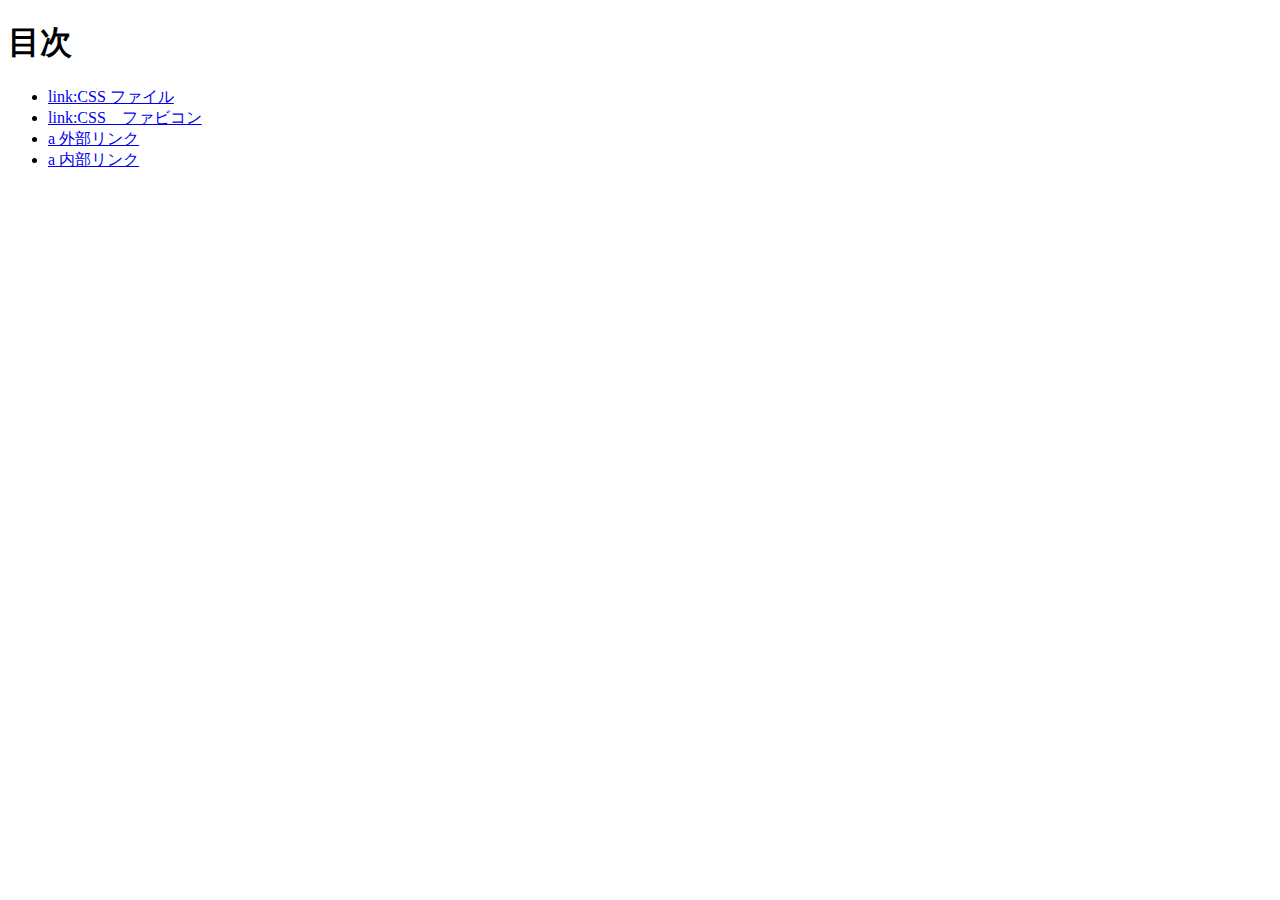
<file: index.html>
<!DOCTYPE html>
<html lang="en">
<head>
    <meta charset="UTF-8">  
    <title>20250515-hc</title>
    <meta name="description" content="第4回のHTML授業です">    

    <link rel="icon" href="link/favicon.ico">

</head>
<body>
    <h1>目次</h1>
    <ul>
        <li><a href="link/css.html">link:CSS ファイル</a></li>
        <li><a href="link/favicon.html">link:CSS　ファビコン</a></li>
        <li><a href="a/ex.html">a 外部リンク</a></li>
        <li><a href="a/in/index.html">a 内部リンク</a></li>
    </ul>
    
</body>
</html>
</file>
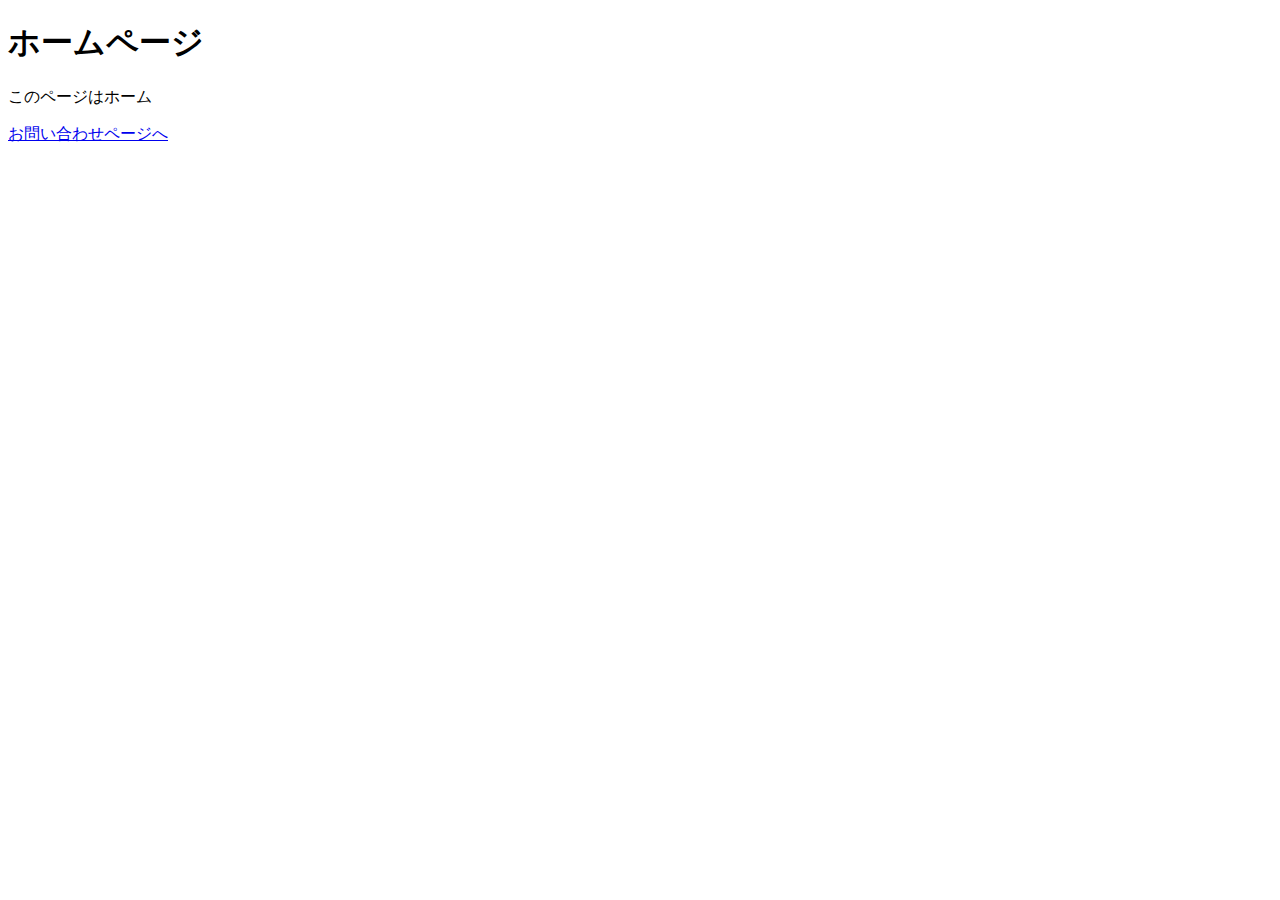
<file: a/in/index.html>
<!doctype html>
<html lang="en">
    <head>
        <meta charset="utf-8">
        <title>ホーム｜内部リンク</title>
    </head>
<body>
        <h1>ホームページ</h1>
        <p> このページはホーム</p>
        <a href="contact.html">お問い合わせページへ</a>
</body>
</html>
</file>
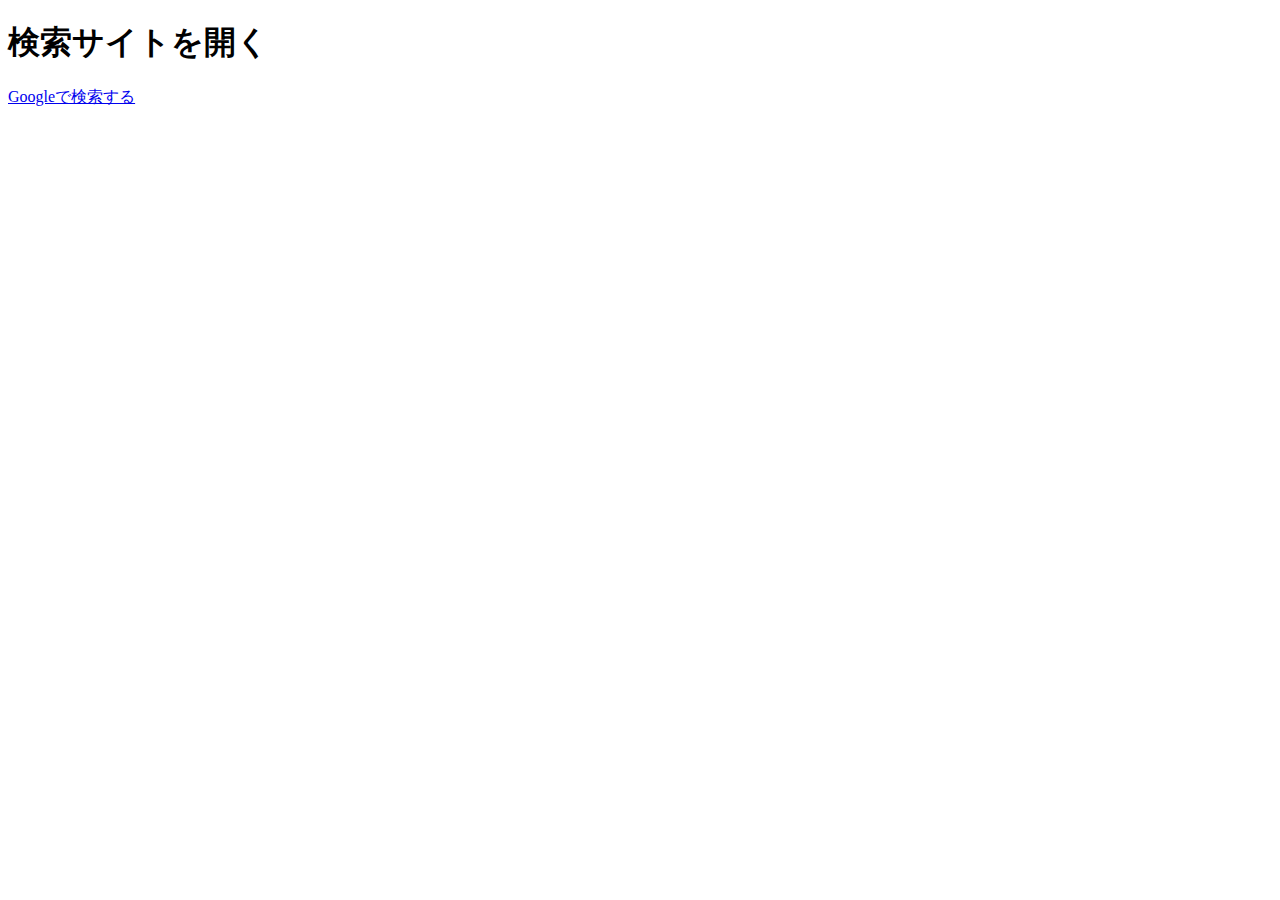
<file: a/ex.html>
<!doctype html>
<html lang = "en">
<head>
    <meta charset="utf-8">
    <title>a 外部リンク</title>
</head>
<body>
    <h1>検索サイトを開く</h1> 
    <a href="https://www.google.com" target="_blank">Googleで検索する</a>   
</body>
</html>
</file>
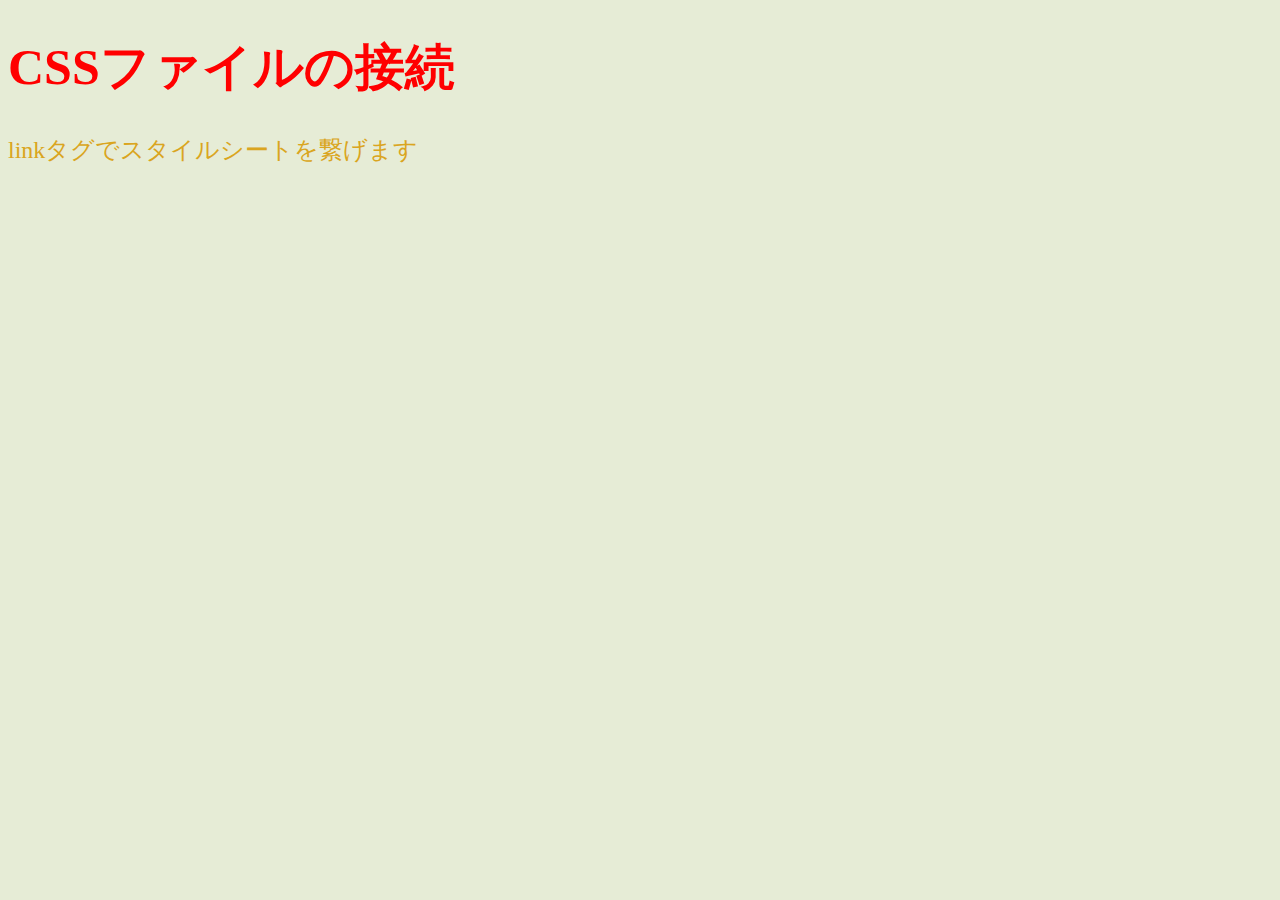
<file: link/css.html>
<!DOCTYPE html>
<html lang="en">
<head>
    <meta charset="UTF-8">  
    <title>link CSSファイル</title>
    <link rel="stylesheet" href="style.css">
</head>
<body>
    <h1>CSSファイルの接続</h1>
    <p>linkタグでスタイルシートを繋げます</p>
</body>
</html>
</file>
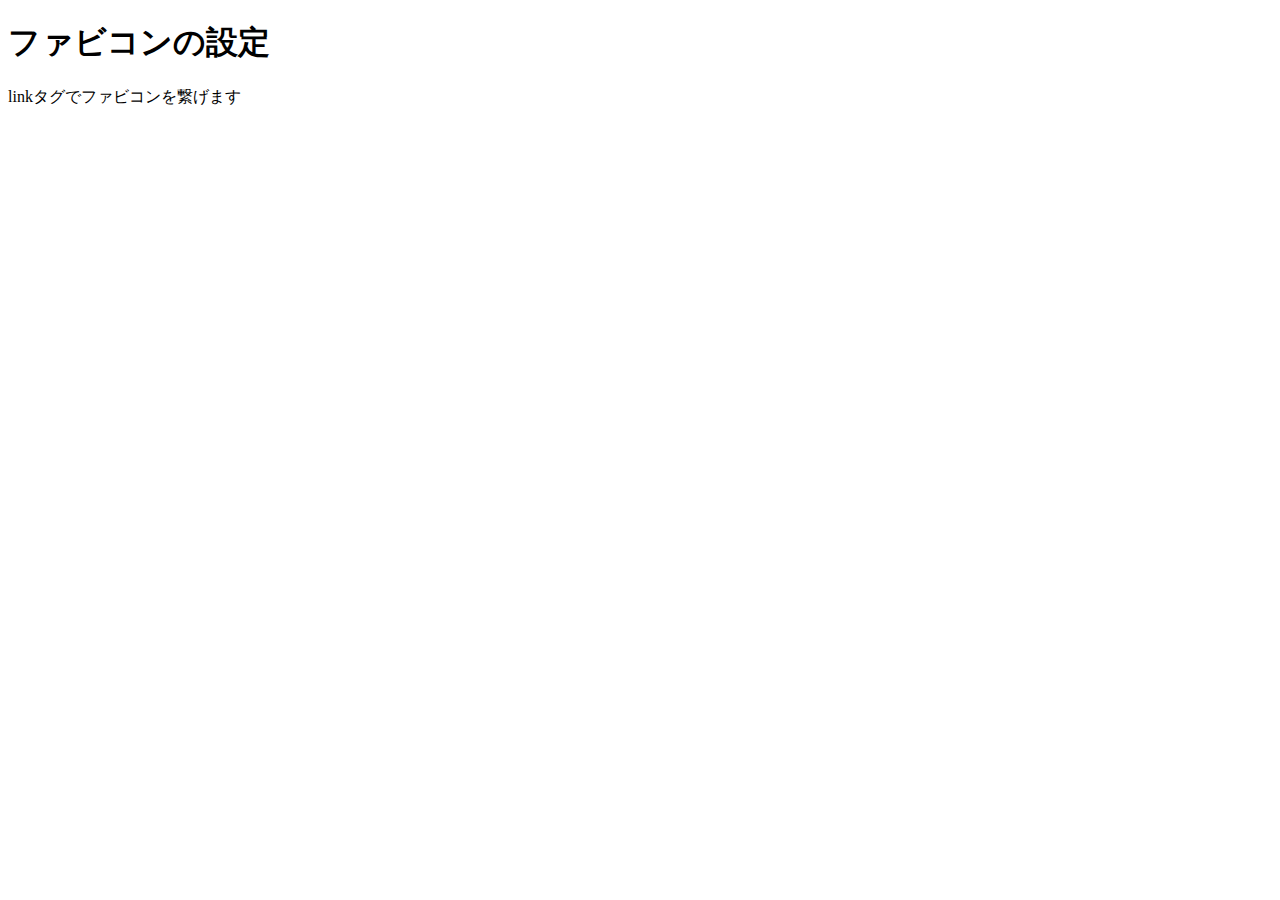
<file: link/favicon.html>
<!DOCTYPE html>
<html lang="en">
<head>
    <meta charset="utf-8">
    <title>link:CSS　ファビコン</title>
    <link rel="icon" href="favicon.ico">
    
</head> 
<body>
       <h1>ファビコンの設定</h1> 
       <p>linkタグでファビコンを繋げます</p>
</body>

</html>
</file>
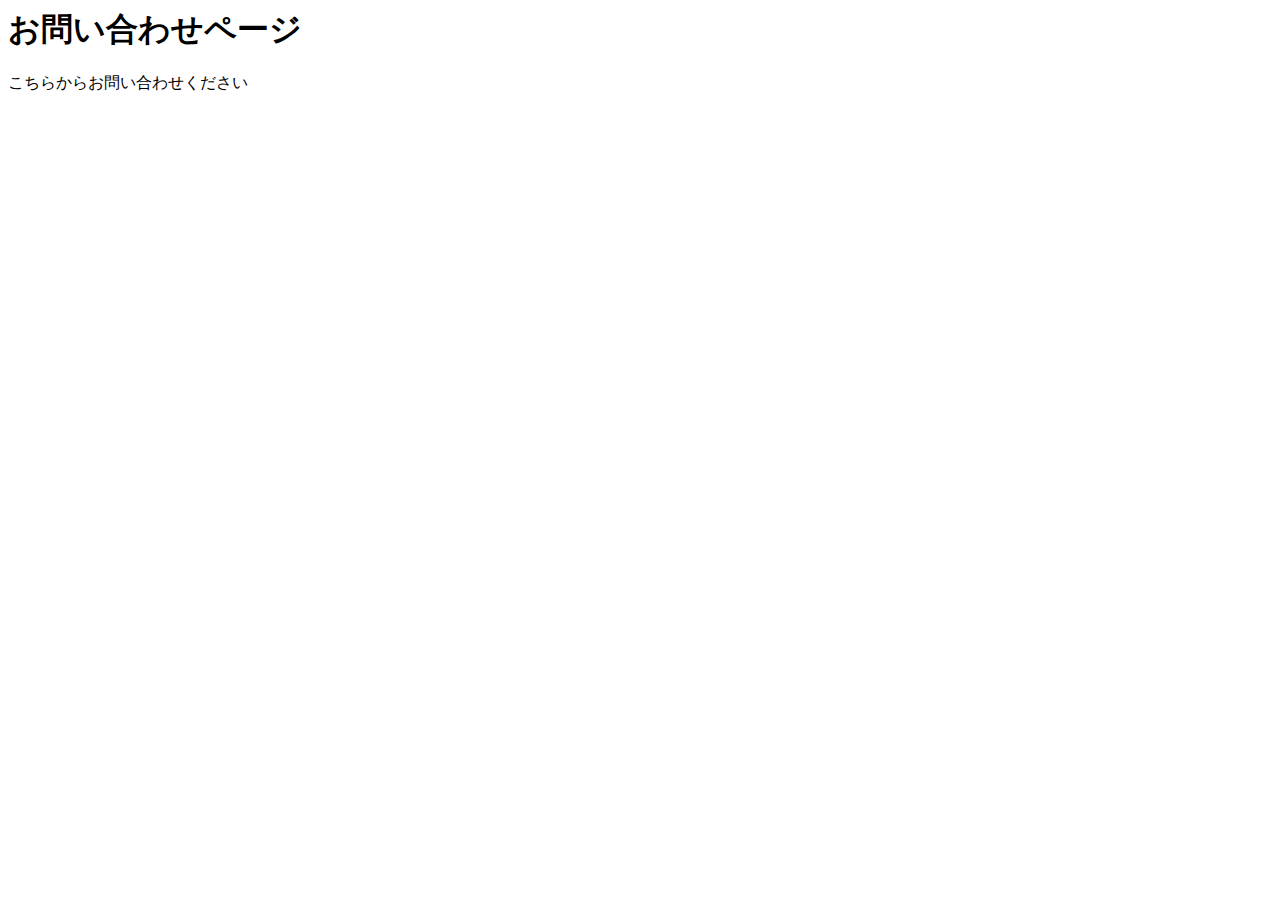
<file: a/in/contact.html>
<html lang="en">
    <head>
        <meta charset="utf-8">
        <title>お問い合わせページ｜内部リンク</title>
    </head>
<body>
        <h1>お問い合わせページ</h1>
        <p> こちらからお問い合わせください</p>
        
</body>
</html>
</file>
<file: link/style.css>
@charset "utf-8";
h1{
    color: red;
    font-size: 50px;
}
p{
    color:goldenrod;
    font-size: 24px;

}
body{
    background-color: rgba(139, 163, 61, 0.212);
}
</file>
